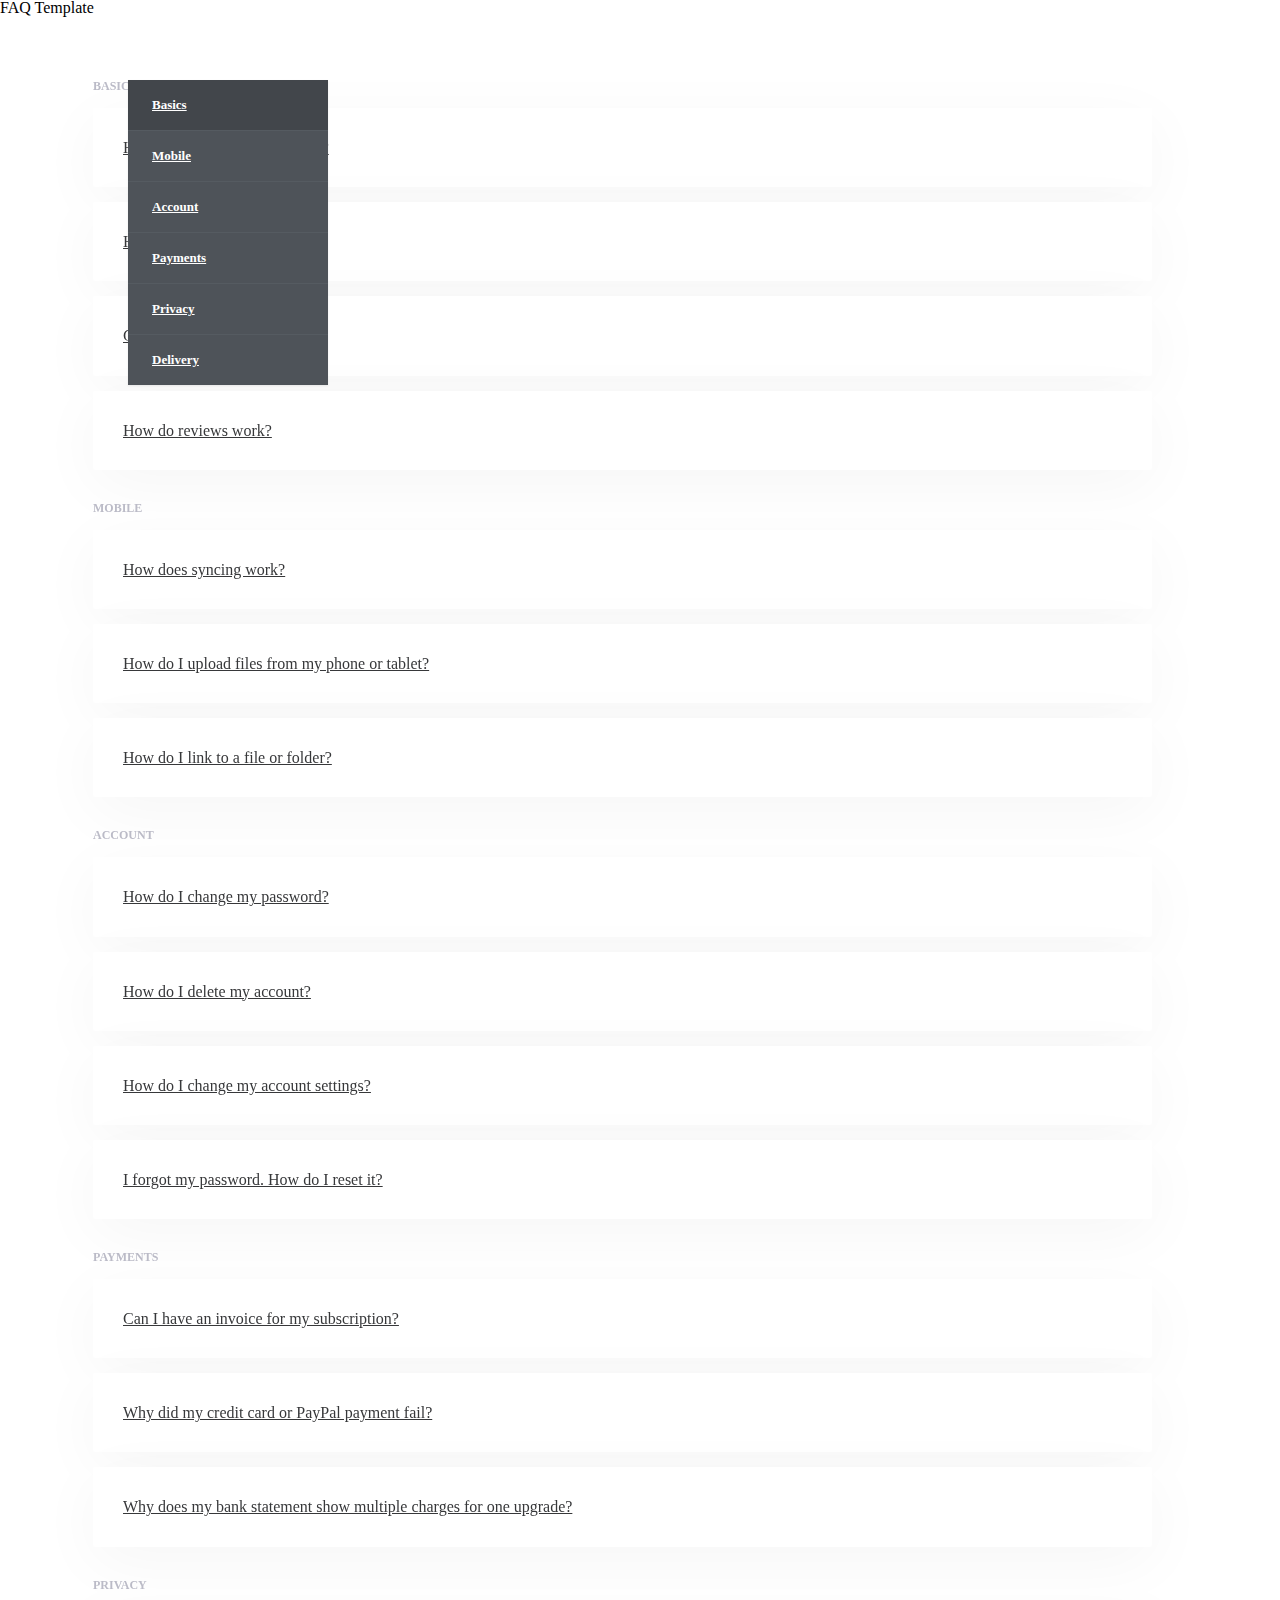
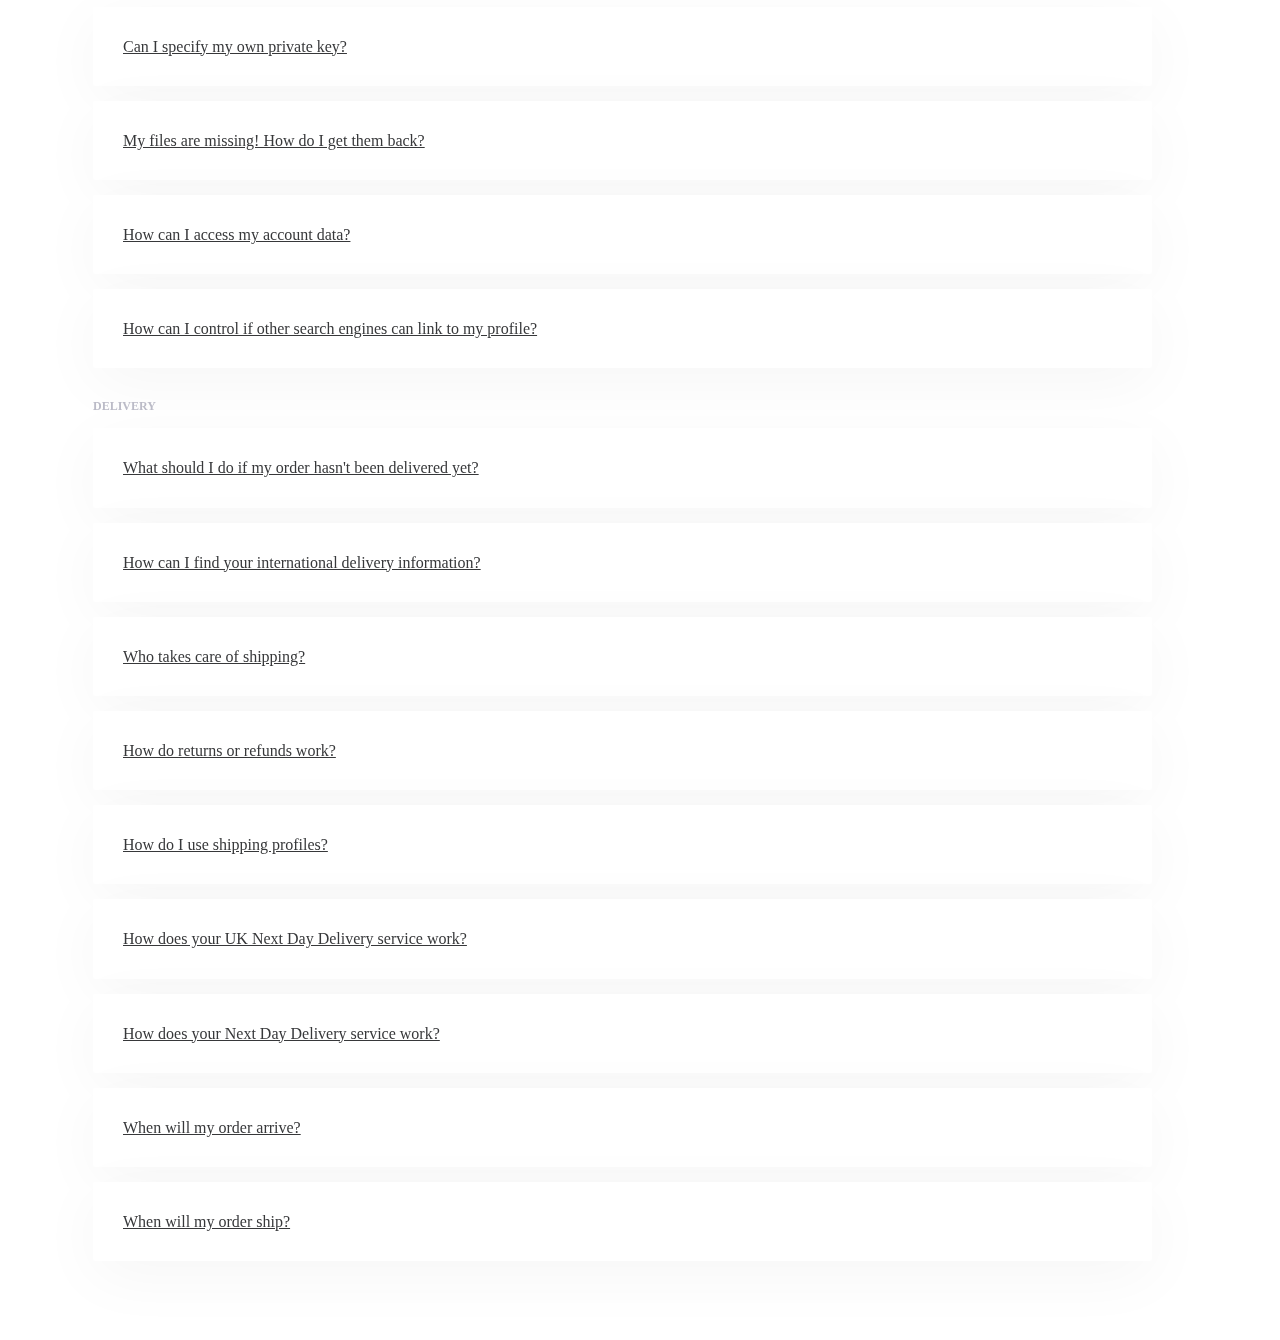
<file: faq/index.html>
<!doctype html>
<html lang="en" class="no-js">
<head>
	<meta charset="UTF-8">
	<meta name="viewport" content="width=device-width, initial-scale=1">

	<link href='http://fonts.googleapis.com/css?family=Open+Sans:400,300,600,700' rel='stylesheet' type='text/css'>

	<link rel="stylesheet" href="css/reset.css"> <!-- CSS reset -->
	<link rel="stylesheet" href="css/style.css"> <!-- Resource style -->
	<script src="js/modernizr.js"></script> <!-- Modernizr -->
	<title>FAQ Template | CodyHouse</title>
</head>
<body>
<header>
	<h1>FAQ Template</h1>
</header>
<section class="cd-faq">
	<ul class="cd-faq-categories">
		<li><a class="selected" href="#basics">Basics</a></li>
		<li><a href="#mobile">Mobile</a></li>
		<li><a href="#account">Account</a></li>
		<li><a href="#payments">Payments</a></li>
		<li><a href="#privacy">Privacy</a></li>
		<li><a href="#delivery">Delivery</a></li>
	</ul> <!-- cd-faq-categories -->

	<div class="cd-faq-items">
		<ul id="basics" class="cd-faq-group">
			<li class="cd-faq-title"><h2>Basics</h2></li>
			<li>
				<a class="cd-faq-trigger" href="#0">How do I change my password?</a>
				<div class="cd-faq-content">
					<p>Lorem ipsum dolor sit amet, consectetur adipisicing elit. Quae quidem blanditiis delectus corporis, possimus officia sint sequi ex tenetur id impedit est pariatur iure animi non a ratione reiciendis nihil sed consequatur atque repellendus fugit perspiciatis rerum et. Dolorum consequuntur fugit deleniti, soluta fuga nobis. Ducimus blanditiis velit sit iste delectus obcaecati debitis omnis, assumenda accusamus cumque perferendis eos aut quidem! Aut, totam rerum, cupiditate quae aperiam voluptas rem inventore quas, ex maxime culpa nam soluta labore at amet nihil laborum? Explicabo numquam, sit fugit, voluptatem autem atque quis quam voluptate fugiat earum rem hic, reprehenderit quaerat tempore at. Aperiam.</p>
				</div> <!-- cd-faq-content -->
			</li>

			<li>
				<a class="cd-faq-trigger" href="#0">How do I sign up?</a>
				<div class="cd-faq-content">
					<p>Lorem ipsum dolor sit amet, consectetur adipisicing elit. Quasi cupiditate et laudantium esse adipisci consequatur modi possimus accusantium vero atque excepturi nobis in doloremque repudiandae soluta non minus dolore voluptatem enim reiciendis officia voluptates, fuga ullam? Voluptas reiciendis cumque molestiae unde numquam similique quas doloremque non, perferendis doloribus necessitatibus itaque dolorem quam officia atque perspiciatis dolore laudantium dolor voluptatem eligendi? Aliquam nulla unde voluptatum molestiae, eos fugit ullam, consequuntur, saepe voluptas quaerat deleniti. Repellendus magni sint temporibus, accusantium rem commodi?</p>
				</div> <!-- cd-faq-content -->
			</li>

			<li>
				<a class="cd-faq-trigger" href="#0">Can I remove a post?</a>
				<div class="cd-faq-content">
					<p>Lorem ipsum dolor sit amet, consectetur adipisicing elit. Blanditiis provident officiis, reprehenderit numquam. Praesentium veritatis eos tenetur magni debitis inventore fugit, magnam, reiciendis, saepe obcaecati ex vero quaerat distinctio velit.</p>
				</div> <!-- cd-faq-content -->
			</li>

			<li>
				<a class="cd-faq-trigger" href="#0">How do reviews work?</a>
				<div class="cd-faq-content">
					<p>Lorem ipsum dolor sit amet, consectetur adipisicing elit. Blanditiis provident officiis, reprehenderit numquam. Praesentium veritatis eos tenetur magni debitis inventore fugit, magnam, reiciendis, saepe obcaecati ex vero quaerat distinctio velit.</p>
				</div> <!-- cd-faq-content -->
			</li>
		</ul> <!-- cd-faq-group -->

		<ul id="mobile" class="cd-faq-group">
			<li class="cd-faq-title"><h2>Mobile</h2></li>
			<li>
				<a class="cd-faq-trigger" href="#0">How does syncing work?</a>
				<div class="cd-faq-content">
					<p>Lorem ipsum dolor sit amet, consectetur adipisicing elit. Impedit quidem delectus rerum eligendi mollitia, repudiandae quae beatae. Et repellat quam atque corrupti iusto architecto impedit explicabo repudiandae qui similique aut iure ipsum quis inventore nulla error aliquid alias quia dolorem dolore, odio excepturi veniam odit veritatis. Quo iure magnam, et cum. Laudantium, eaque non? Tempore nihil corporis cumque dolor ipsum accusamus sapiente aliquid quis ea assumenda deserunt praesentium voluptatibus, accusantium a mollitia necessitatibus nostrum voluptatem numquam modi ab, sint rem.</p>
				</div> <!-- cd-faq-content -->
			</li>

			<li>
				<a class="cd-faq-trigger" href="#0">How do I upload files from my phone or tablet?</a>
				<div class="cd-faq-content">
					<p>Lorem ipsum dolor sit amet, consectetur adipisicing elit. Nisi tempore, placeat quisquam rerum! Eligendi fugit dolorum tenetur modi fuga nisi rerum, autem officiis quaerat quos. Magni quia, quo quibusdam odio. Error magni aperiam amet architecto adipisci aspernatur! Officia, quaerat magni architecto nostrum magnam fuga nihil, ipsum laboriosam similique voluptatibus facilis nobis? Eius non asperiores, nesciunt suscipit veniam blanditiis veritatis provident possimus iusto voluptas, eveniet architecto quidem quos molestias, aperiam eum reprehenderit dolores ad deserunt eos amet. Vero molestiae commodi unde dolor dicta maxime alias, velit, nesciunt cum dolorem, ipsam soluta sint suscipit maiores mollitia assumenda ducimus aperiam neque enim! Quas culpa dolorum ipsam? Ipsum voluptatibus numquam natus? Eligendi explicabo eos, perferendis voluptatibus hic sed ipsam rerum maiores officia! Beatae, molestias!</p>
				</div> <!-- cd-faq-content -->
			</li>

			<li>
				<a class="cd-faq-trigger" href="#0">How do I link to a file or folder?</a>
				<div class="cd-faq-content">
					<p>Lorem ipsum dolor sit amet, consectetur adipisicing elit. Blanditiis provident officiis, reprehenderit numquam. Praesentium veritatis eos tenetur magni debitis inventore fugit, magnam, reiciendis, saepe obcaecati ex vero quaerat distinctio velit.</p>
				</div> <!-- cd-faq-content -->
			</li>
		</ul> <!-- cd-faq-group -->

		<ul id="account" class="cd-faq-group">
			<li class="cd-faq-title"><h2>Account</h2></li>
			<li>
				<a class="cd-faq-trigger" href="#0">How do I change my password?</a>
				<div class="cd-faq-content">
					<p>Lorem ipsum dolor sit amet, consectetur adipisicing elit. Perferendis earum autem consectetur labore eius tenetur esse, in temporibus sequi cum voluptatem vitae repellat nostrum odio perspiciatis dolores recusandae necessitatibus, unde, deserunt voluptas possimus veniam magni soluta deleniti! Architecto, quidem, totam. Fugit minus odit unde ea cupiditate ab aperiam sed dolore facere nihil laboriosam dolorum repellat deleniti aliquam fugiat laudantium delectus sint iure odio, necessitatibus rem quisquam! Ipsum praesentium quam nisi sint, impedit sapiente facilis laudantium mollitia quae fugiat similique. Dolor maiores aliquid incidunt commodi doloremque rem! Quaerat, debitis voluptatem vero qui enim, sunt reiciendis tempore inventore maxime quasi fugiat accusamus beatae modi voluptates iste officia esse soluta tempora labore quisquam fuga, cum. Sint nemo iste nulla accusamus quam qui quos, vero, minus id. Eius mollitia consequatur fugit nam consequuntur nesciunt illo id quis reprehenderit obcaecati voluptates corrupti, minus! Possimus, perspiciatis!</p>
				</div> <!-- cd-faq-content -->
			</li>

			<li>
				<a class="cd-faq-trigger" href="#0">How do I delete my account?</a>
				<div class="cd-faq-content">
					<p>Lorem ipsum dolor sit amet, consectetur adipisicing elit. Illo tempore soluta, minus magnam non blanditiis dolore, in nam voluptas nobis minima deserunt deleniti id animi amet, suscipit consequuntur corporis nihil laborum facere temporibus. Qui inventore, doloribus facilis, provident soluta voluptas excepturi perspiciatis fugiat odit vero! Optio assumenda animi at! Assumenda doloremque nemo est sequi eaque, ipsum id, labore rem nisi, amet similique vel autem dolore totam facilis deserunt. Mollitia non ut libero unde accusamus praesentium sint maiores, illo, nemo aliquid?</p>
				</div> <!-- cd-faq-content -->
			</li>

			<li>
				<a class="cd-faq-trigger" href="#0">How do I change my account settings?</a>
				<div class="cd-faq-content">
					<p>Lorem ipsum dolor sit amet, consectetur adipisicing elit. Blanditiis provident officiis, reprehenderit numquam. Praesentium veritatis eos tenetur magni debitis inventore fugit, magnam, reiciendis, saepe obcaecati ex vero quaerat distinctio velit.</p>
				</div> <!-- cd-faq-content -->
			</li>

			<li>
				<a class="cd-faq-trigger" href="#0">I forgot my password. How do I reset it?</a>
				<div class="cd-faq-content">
					<p>Lorem ipsum dolor sit amet, consectetur adipisicing elit. Ipsum at aspernatur iure facere ab a corporis mollitia molestiae quod omnis minima, est labore quidem nobis accusantium ad totam sunt doloremque laudantium impedit similique iste quasi cum! Libero fugit at praesentium vero. Maiores non consequuntur rerum, nemo a qui repellat quibusdam architecto voluptatem? Sequi, possimus, cupiditate autem soluta ipsa rerum officiis cum libero delectus explicabo facilis, odit ullam aperiam reprehenderit! Vero ad non harum veritatis tempore beatae possimus, ex odio quo.</p>
				</div> <!-- cd-faq-content -->
			</li>
		</ul> <!-- cd-faq-group -->

		<ul id="payments" class="cd-faq-group">
			<li class="cd-faq-title"><h2>Payments</h2></li>
			<li>
				<a class="cd-faq-trigger" href="#0">Can I have an invoice for my subscription?</a>
				<div class="cd-faq-content">
					<p>Lorem ipsum dolor sit amet, consectetur adipisicing elit. Impedit quidem delectus rerum eligendi mollitia, repudiandae quae beatae. Et repellat quam atque corrupti iusto architecto impedit explicabo repudiandae qui similique aut iure ipsum quis inventore nulla error aliquid alias quia dolorem dolore, odio excepturi veniam odit veritatis. Quo iure magnam, et cum. Laudantium, eaque non? Tempore nihil corporis cumque dolor ipsum accusamus sapiente aliquid quis ea assumenda deserunt praesentium voluptatibus, accusantium a mollitia necessitatibus nostrum voluptatem numquam modi ab, sint rem.</p>
				</div> <!-- cd-faq-content -->
			</li>

			<li>
				<a class="cd-faq-trigger" href="#0">Why did my credit card or PayPal payment fail?</a>
				<div class="cd-faq-content">
					<p>Lorem ipsum dolor sit amet, consectetur adipisicing elit. Tenetur accusantium dolorem vel, ad, nostrum natus eos, nemo placeat quos nisi architecto rem dolorum amet consectetur molestiae reprehenderit cum harum commodi beatae necessitatibus. Mollitia a nostrum enim earum minima doloribus illum autem, provident vero et, aspernatur quae sunt illo dolorem. Corporis blanditiis, unde, neque, adipisci debitis quas ullam accusantium repudiandae eum nostrum quis! Velit esse harum qui, modi ratione debitis alias laboriosam minus eaque, quod, itaque labore illo totam aut quia fuga nemo. Perferendis ipsa laborum atque assumenda tempore aspernatur a eos harum non id commodi excepturi quaerat ullam, explicabo, incidunt ipsam, accusantium quo magni ut! Ratione, magnam. Delectus nesciunt impedit praesentium sed, aliquam architecto dolores quae, distinctio consectetur obcaecati esse, consequuntur vel sit quis blanditiis possimus dolorum. Eaque architecto doloremque aliquid quae cumque, vitae perferendis enim, iure fugiat, soluta aut!</p>
				</div> <!-- cd-faq-content -->
			</li>

			<li>
				<a class="cd-faq-trigger" href="#0">Why does my bank statement show multiple charges for one upgrade?</a>
				<div class="cd-faq-content">
					<p>Lorem ipsum dolor sit amet, consectetur adipisicing elit. Blanditiis provident officiis, reprehenderit numquam. Praesentium veritatis eos tenetur magni debitis inventore fugit, magnam, reiciendis, saepe obcaecati ex vero quaerat distinctio velit.</p>
				</div> <!-- cd-faq-content -->
			</li>
		</ul> <!-- cd-faq-group -->

		<ul id="privacy" class="cd-faq-group">
			<li class="cd-faq-title"><h2>Privacy</h2></li>
			<li>
				<a class="cd-faq-trigger" href="#0">Can I specify my own private key?</a>
				<div class="cd-faq-content">
					<p>Lorem ipsum dolor sit amet, consectetur adipisicing elit. Impedit quidem delectus rerum eligendi mollitia, repudiandae quae beatae. Et repellat quam atque corrupti iusto architecto impedit explicabo repudiandae qui similique aut iure ipsum quis inventore nulla error aliquid alias quia dolorem dolore, odio excepturi veniam odit veritatis. Quo iure magnam, et cum. Laudantium, eaque non? Tempore nihil corporis cumque dolor ipsum accusamus sapiente aliquid quis ea assumenda deserunt praesentium voluptatibus, accusantium a mollitia necessitatibus nostrum voluptatem numquam modi ab, sint rem.</p>
				</div> <!-- cd-faq-content -->
			</li>

			<li>
				<a class="cd-faq-trigger" href="#0">My files are missing! How do I get them back?</a>
				<div class="cd-faq-content">
					<p>Lorem ipsum dolor sit amet, consectetur adipisicing elit. Blanditiis provident officiis, reprehenderit numquam. Praesentium veritatis eos tenetur magni debitis inventore fugit, magnam, reiciendis, saepe obcaecati ex vero quaerat distinctio velit.</p>
				</div> <!-- cd-faq-content -->
			</li>

			<li>
				<a class="cd-faq-trigger" href="#0">How can I access my account data?</a>
				<div class="cd-faq-content">
					<p>Lorem ipsum dolor sit amet, consectetur adipisicing elit. Possimus magni vero deserunt enim et quia in aliquam, rem tempore voluptas illo nisi veritatis quas quod placeat ipsa! Error qui harum accusamus incidunt at libero ipsum, suscipit dolorum esse explicabo in eius voluptates quidem voluptatem inventore amet eaque deserunt veniam dignissimos excepturi? Dolore, quo amet nostrum autem nemo. Sit nam assumenda, corporis ea sunt distinctio nostrum doloribus alias, beatae nesciunt dolore saepe consequuntur minima eveniet porro dolor officiis maiores ab obcaecati officia enim aliquam. Itaque fuga molestiae hic accusantium atque corporis quia id sequi enim vero? Hic aperiam sint facilis aliquam quia, accusamus tenetur earum totam enim est, error. Iusto, reiciendis necessitatibus molestias. Voluptatibus eos explicabo repellat nesciunt nam vero minima.</p>
				</div> <!-- cd-faq-content -->
			</li>

			<li>
				<a class="cd-faq-trigger" href="#0">How can I control if other search engines can link to my profile?</a>
				<div class="cd-faq-content">
					<p>Lorem ipsum dolor sit amet, consectetur adipisicing elit. Blanditiis provident officiis, reprehenderit numquam. Praesentium veritatis eos tenetur magni debitis inventore fugit, magnam, reiciendis, saepe obcaecati ex vero quaerat distinctio velit.</p>
				</div> <!-- cd-faq-content -->
			</li>
		</ul> <!-- cd-faq-group -->

		<ul id="delivery" class="cd-faq-group">
			<li class="cd-faq-title"><h2>Delivery</h2></li>
			<li>
				<a class="cd-faq-trigger" href="#0">What should I do if my order hasn't been delivered yet?</a>
				<div class="cd-faq-content">
					<p>Lorem ipsum dolor sit amet, consectetur adipisicing elit. Impedit quidem delectus rerum eligendi mollitia, repudiandae quae beatae. Et repellat quam atque corrupti iusto architecto impedit explicabo repudiandae qui similique aut iure ipsum quis inventore nulla error aliquid alias quia dolorem dolore, odio excepturi veniam odit veritatis. Quo iure magnam, et cum. Laudantium, eaque non? Tempore nihil corporis cumque dolor ipsum accusamus sapiente aliquid quis ea assumenda deserunt praesentium voluptatibus, accusantium a mollitia necessitatibus nostrum voluptatem numquam modi ab, sint rem.</p>
				</div> <!-- cd-faq-content -->
			</li>

			<li>
				<a class="cd-faq-trigger" href="#0">How can I find your international delivery information?</a>
				<div class="cd-faq-content">
					<p>Lorem ipsum dolor sit amet, consectetur adipisicing elit. Blanditiis provident officiis, reprehenderit numquam. Praesentium veritatis eos tenetur magni debitis inventore fugit, magnam, reiciendis, saepe obcaecati ex vero quaerat distinctio velit.</p>
				</div> <!-- cd-faq-content -->
			</li>

			<li>
				<a class="cd-faq-trigger" href="#0">Who takes care of shipping?</a>
				<div class="cd-faq-content">
					<p>Lorem ipsum dolor sit amet, consectetur adipisicing elit. Blanditiis provident officiis, reprehenderit numquam. Praesentium veritatis eos tenetur magni debitis inventore fugit, magnam, reiciendis, saepe obcaecati ex vero quaerat distinctio velit.</p>
				</div> <!-- cd-faq-content -->
			</li>

			<li>
				<a class="cd-faq-trigger" href="#0">How do returns or refunds work?</a>
				<div class="cd-faq-content">
					<p>Lorem ipsum dolor sit amet, consectetur adipisicing elit. Impedit quidem delectus rerum eligendi mollitia, repudiandae quae beatae. Et repellat quam atque corrupti iusto architecto impedit explicabo repudiandae qui similique aut iure ipsum quis inventore nulla error aliquid alias quia dolorem dolore, odio excepturi veniam odit veritatis. Quo iure magnam, et cum. Laudantium, eaque non? Tempore nihil corporis cumque dolor ipsum accusamus sapiente aliquid quis ea assumenda deserunt praesentium voluptatibus, accusantium a mollitia necessitatibus nostrum voluptatem numquam modi ab, sint rem.</p>
				</div> <!-- cd-faq-content -->
			</li>

			<li>
				<a class="cd-faq-trigger" href="#0">How do I use shipping profiles?</a>
				<div class="cd-faq-content">
					<p>Lorem ipsum dolor sit amet, consectetur adipisicing elit. Blanditiis provident officiis, reprehenderit numquam. Praesentium veritatis eos tenetur magni debitis inventore fugit, magnam, reiciendis, saepe obcaecati ex vero quaerat distinctio velit.</p>
				</div> <!-- cd-faq-content -->
			</li>

			<li>
				<a class="cd-faq-trigger" href="#0">How does your UK Next Day Delivery service work?</a>
				<div class="cd-faq-content">
					<p>Lorem ipsum dolor sit amet, consectetur adipisicing elit. Blanditiis provident officiis, reprehenderit numquam. Praesentium veritatis eos tenetur magni debitis inventore fugit, magnam, reiciendis, saepe obcaecati ex vero quaerat distinctio velit.</p>
				</div> <!-- cd-faq-content -->
			</li>

			<li>
				<a class="cd-faq-trigger" href="#0">How does your Next Day Delivery service work?</a>
				<div class="cd-faq-content">
					<p>Lorem ipsum dolor sit amet, consectetur adipisicing elit. Blanditiis provident officiis, reprehenderit numquam. Praesentium veritatis eos tenetur magni debitis inventore fugit, magnam, reiciendis, saepe obcaecati ex vero quaerat distinctio velit.</p>
				</div> <!-- cd-faq-content -->
			</li>

			<li>
				<a class="cd-faq-trigger" href="#0">When will my order arrive?</a>
				<div class="cd-faq-content">
					<p>Lorem ipsum dolor sit amet, consectetur adipisicing elit. Blanditiis provident officiis, reprehenderit numquam. Praesentium veritatis eos tenetur magni debitis inventore fugit, magnam, reiciendis, saepe obcaecati ex vero quaerat distinctio velit.</p>
				</div> <!-- cd-faq-content -->
			</li>

			<li>
				<a class="cd-faq-trigger" href="#0">When will my order ship?</a>
				<div class="cd-faq-content">
					<p>Lorem ipsum dolor sit amet, consectetur adipisicing elit. Blanditiis provident officiis, reprehenderit numquam. Praesentium veritatis eos tenetur magni debitis inventore fugit, magnam, reiciendis, saepe obcaecati ex vero quaerat distinctio velit.</p>
				</div> <!-- cd-faq-content -->
			</li>
		</ul> <!-- cd-faq-group -->
	</div> <!-- cd-faq-items -->
	<a href="#0" class="cd-close-panel">Close</a>
</section> <!-- cd-faq -->
<script src="js/jquery-2.1.1.js"></script>
<script src="js/jquery.mobile.custom.min.js"></script>
<script src="js/main.js"></script> <!-- Resource jQuery -->
</body>
</html>
</file>
<file: faq/css/style.css>
.cd-faq {
  width: 90%;
  max-width: 1024px;
  margin: 2em auto;
  box-shadow: 0 1px 5px rgba(0, 0, 0, 0.1);
}
.cd-faq:after {
  content: "";
  display: table;
  clear: both;
}
@media only screen and (min-width: 768px) {
  .cd-faq {
    position: relative;
    margin: 4em auto;
    box-shadow: none;
  }
}

.cd-faq-categories a {
  position: relative;
  display: block;
  overflow: hidden;
  height: 50px;
  line-height: 50px;
  padding: 0 28px 0 16px;
  background-color: #4e5359;
  -webkit-font-smoothing: antialiased;
  -moz-osx-font-smoothing: grayscale;
  color: #ffffff;
  white-space: nowrap;
  border-bottom: 1px solid #555b61;
  text-overflow: ellipsis;
}
.cd-faq-categories a::before, .cd-faq-categories a::after {
  /* plus icon on the right */
  position: absolute;
  top: 50%;
  right: 16px;
  display: inline-block;
  height: 1px;
  width: 10px;
  background-color: #7f868e;
}
.cd-faq-categories a::after {
  -webkit-transform: rotate(90deg);
  -moz-transform: rotate(90deg);
  -ms-transform: rotate(90deg);
  -o-transform: rotate(90deg);
  transform: rotate(90deg);
}
.cd-faq-categories li:last-child a {
  border-bottom: none;
}
@media only screen and (min-width: 768px) {
  .cd-faq-categories {
    width: 20%;
    float: left;
    box-shadow: 0 1px 2px rgba(0, 0, 0, 0.08);
  }
  .cd-faq-categories a {
    font-size: 13px;
    font-size: 0.8125rem;
    font-weight: 600;
    padding-left: 24px;
    padding: 0 24px;
    -webkit-transition: background 0.2s, padding 0.2s;
    -moz-transition: background 0.2s, padding 0.2s;
    transition: background 0.2s, padding 0.2s;
  }
  .cd-faq-categories a::before, .cd-faq-categories a::after {
    display: none;
  }
  .no-touch .cd-faq-categories a:hover {
    background: #555b61;
  }
  .no-js .cd-faq-categories {
    width: 100%;
    margin-bottom: 2em;
  }
}
@media only screen and (min-width: 1024px) {
  .cd-faq-categories {
    position: absolute;
    top: 0;
    left: 0;
    width: 200px;
    z-index: 2;
  }
  .cd-faq-categories a::before {
    /* decorative rectangle on the left visible for the selected item */
    display: block;
    top: 0;
    right: auto;
    left: 0;
    height: 100%;
    width: 3px;
    background-color: #a9c056;
    opacity: 0;
    -webkit-transition: opacity 0.2s;
    -moz-transition: opacity 0.2s;
    transition: opacity 0.2s;
  }
  .cd-faq-categories .selected {
    background: #42464b !important;
  }
  .cd-faq-categories .selected::before {
    opacity: 1;
  }
  .cd-faq-categories.is-fixed {
    /* top and left value assigned in jQuery */
    position: fixed;
  }
  .no-js .cd-faq-categories {
    position: relative;
  }
}

.cd-faq-items {
  position: fixed;
  height: 100%;
  width: 90%;
  top: 0;
  right: 0;
  background: #ffffff;
  padding: 0 5% 1em;
  overflow: auto;
  -webkit-overflow-scrolling: touch;
  z-index: 1;
  -webkit-backface-visibility: hidden;
  backface-visibility: hidden;
  -webkit-transform: translateZ(0) translateX(100%);
  -moz-transform: translateZ(0) translateX(100%);
  -ms-transform: translateZ(0) translateX(100%);
  -o-transform: translateZ(0) translateX(100%);
  transform: translateZ(0) translateX(100%);
  -webkit-transition: -webkit-transform .3s;
  -moz-transition: -moz-transform .3s;
  transition: transform .3s;
}
.cd-faq-items.slide-in {
  -webkit-transform: translateZ(0) translateX(0%);
  -moz-transform: translateZ(0) translateX(0%);
  -ms-transform: translateZ(0) translateX(0%);
  -o-transform: translateZ(0) translateX(0%);
  transform: translateZ(0) translateX(0%);
}
.no-js .cd-faq-items {
  position: static;
  height: auto;
  width: 100%;
  -webkit-transform: translateX(0);
  -moz-transform: translateX(0);
  -ms-transform: translateX(0);
  -o-transform: translateX(0);
  transform: translateX(0);
}
@media only screen and (min-width: 768px) {
  .cd-faq-items {
    position: static;
    height: auto;
    width: 100%;
    overflow: visible;
    -webkit-transform: translateZ(0) translateX(0);
    -moz-transform: translateZ(0) translateX(0);
    -ms-transform: translateZ(0) translateX(0);
    -o-transform: translateZ(0) translateX(0);
    transform: translateZ(0) translateX(0);
    padding: 0;
    background: transparent;
  }
}
@media only screen and (min-width: 1024px) {
  .cd-faq-items {
    /* float: none; */
    /* width: 100%; */
  }
  .no-js .cd-faq-items {
    padding-left: 0;
  }
}

.cd-close-panel {
  position: fixed;
  top: 5px;
  right: -100%;
  display: block;
  height: 40px;
  width: 40px;
  overflow: hidden;
  text-indent: 100%;
  white-space: nowrap;
  z-index: 2;
  /* Force Hardware Acceleration in WebKit */
  -webkit-transform: translateZ(0);
  -moz-transform: translateZ(0);
  -ms-transform: translateZ(0);
  -o-transform: translateZ(0);
  transform: translateZ(0);
  -webkit-backface-visibility: hidden;
  backface-visibility: hidden;
  -webkit-transition: right 0.4s;
  -moz-transition: right 0.4s;
  transition: right 0.4s;
}
.cd-close-panel::before, .cd-close-panel::after {
  /* close icon in CSS */
  position: absolute;
  top: 16px;
  left: 12px;
  display: inline-block;
  height: 3px;
  width: 18px;
  background: #6c7d8e;
}
.cd-close-panel::before {
  -webkit-transform: rotate(45deg);
  -moz-transform: rotate(45deg);
  -ms-transform: rotate(45deg);
  -o-transform: rotate(45deg);
  transform: rotate(45deg);
}
.cd-close-panel::after {
  -webkit-transform: rotate(-45deg);
  -moz-transform: rotate(-45deg);
  -ms-transform: rotate(-45deg);
  -o-transform: rotate(-45deg);
  transform: rotate(-45deg);
}
.cd-close-panel.move-left {
  right: 2%;
}
@media only screen and (min-width: 768px) {
  .cd-close-panel {
    display: none;
  }
}

.cd-faq-group {
  /* hide group not selected */
  display: none;
}
.cd-faq-group.selected {
  display: block;
}
.cd-faq-group .cd-faq-title {
  background: transparent;
  box-shadow: none;
  margin: 1em 0;
}
.no-touch .cd-faq-group .cd-faq-title:hover {
  box-shadow: none;
}
.cd-faq-group .cd-faq-title h2 {
  text-transform: uppercase;
  font-size: 12px;
  font-size: 0.75rem;
  font-weight: 700;
  color: #bbbbc7;
}
.no-js .cd-faq-group {
  display: block;
}
@media only screen and (min-width: 768px) {
  .cd-faq-group {
    /* all groups visible */
    display: block;
    margin-left: -35px;
  }
  .cd-faq-group > li {
    background: #ffffff;
    margin-bottom: 6px;
    box-shadow: 0px 15px 65px 0px rgba(0, 0, 0, 0.04);
    -webkit-transition: box-shadow 0.2s;
    -moz-transition: box-shadow 0.2s;
    transition: box-shadow 0.2s;
    display: block;
    border-radius: 3px;
    margin-bottom: 15px;
    transition: .5s;
  }
  .no-touch .cd-faq-group > li:hover {
    box-shadow: 0px 15px 45px 0px rgba(0, 0, 0, 0.04);
    -moz-transform: scale(1.05);
    -ms-transform: scale(1.05);
    -webkit-transform: scale(1.05);
    transform: scale(1.05);
  }
  .cd-faq-group .cd-faq-title {
    margin: 2em 0 1em;
  }
  .cd-faq-group:first-child .cd-faq-title {
    margin-top: 0;
  }
}

.cd-faq-trigger {
  position: relative;
  display: block;
  margin: 1.6em 0 .4em;
  line-height: 1.2;
}
@media only screen and (min-width: 768px) {
  .cd-faq-trigger {
    font-size: 24px;
    font-size: 16px;
    font-weight: 300;
    margin: 0;
    padding: 30px 30px;
    color: #37383a;
  }
  .cd-faq-trigger::before, .cd-faq-trigger::after {
    /* arrow icon on the right */
    position: absolute;
    right: 24px;
    top: 50%;
    height: 2px;
    width: 13px;
    background: #cfdca0;
    -webkit-backface-visibility: hidden;
    backface-visibility: hidden;
    -webkit-transition-property: -webkit-transform;
    -moz-transition-property: -moz-transform;
    transition-property: transform;
    -webkit-transition-duration: 0.2s;
    -moz-transition-duration: 0.2s;
    transition-duration: 0.2s;
  }
  .cd-faq-trigger::before {
    -webkit-transform: rotate(45deg);
    -moz-transform: rotate(45deg);
    -ms-transform: rotate(45deg);
    -o-transform: rotate(45deg);
    transform: rotate(45deg);
    right: 32px;
  }
  .cd-faq-trigger::after {
    -webkit-transform: rotate(-45deg);
    -moz-transform: rotate(-45deg);
    -ms-transform: rotate(-45deg);
    -o-transform: rotate(-45deg);
    transform: rotate(-45deg);
  }
  .content-visible .cd-faq-trigger::before {
    -webkit-transform: rotate(-45deg);
    -moz-transform: rotate(-45deg);
    -ms-transform: rotate(-45deg);
    -o-transform: rotate(-45deg);
    transform: rotate(-45deg);
  }
  .content-visible .cd-faq-trigger::after {
    -webkit-transform: rotate(45deg);
    -moz-transform: rotate(45deg);
    -ms-transform: rotate(45deg);
    -o-transform: rotate(45deg);
    transform: rotate(45deg);
  }
}

.cd-faq-content p {
  font-size: 14px;
  font-size: 0.875rem;
  line-height: 1.4;
  color: #6c7d8e;
}
@media only screen and (min-width: 768px) {
  .cd-faq-content {
    display: none;
    padding: 0 24px 30px;
  }
  .cd-faq-content p {
    line-height: 1.6;
  }
  .no-js .cd-faq-content {
    display: block;
  }
}

a.cd-faq-trigger:hover {
    color: #2e3338;
    text-decoration: none;
}
</file>
